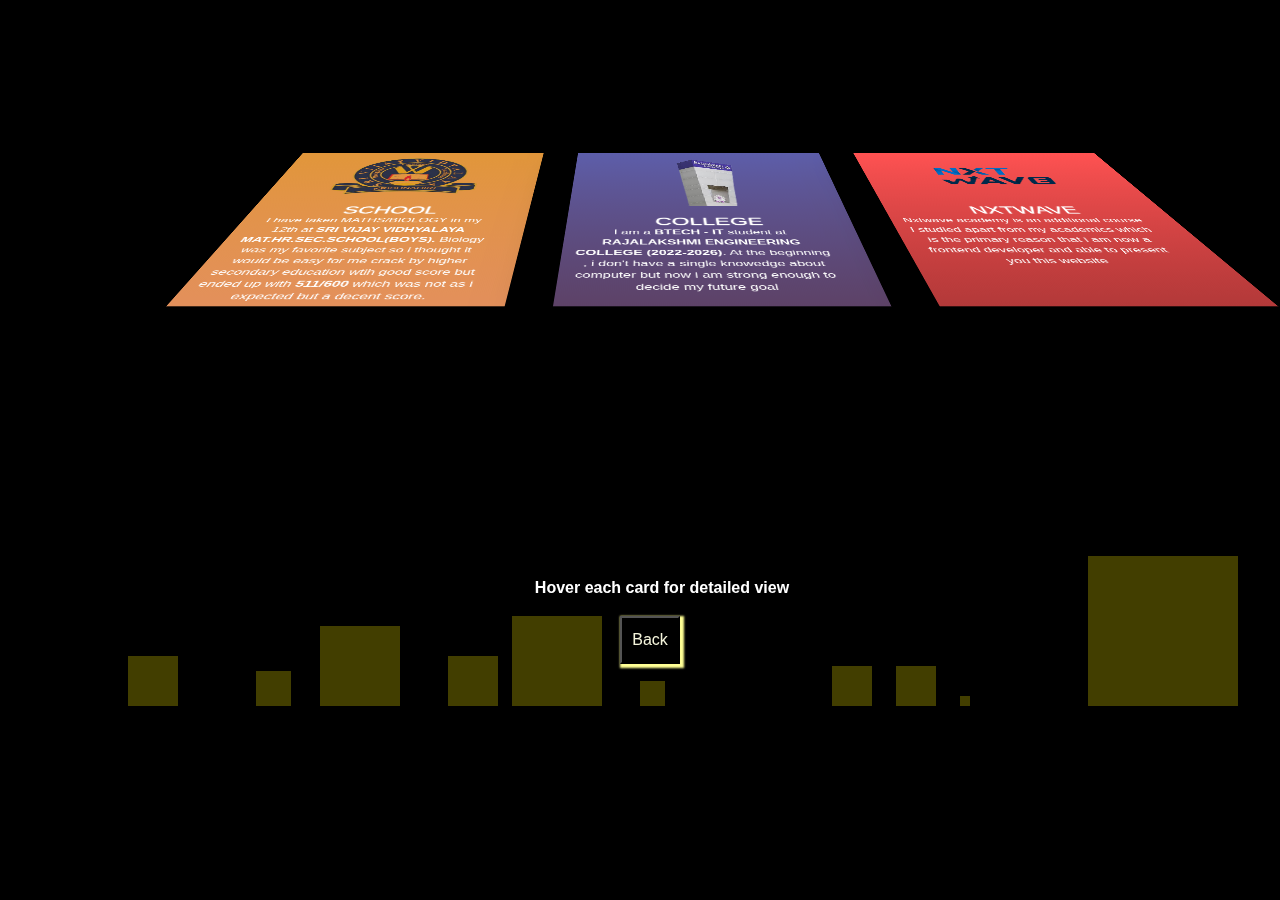
<file: academics.html>
<!DOCTYPE html>
<html lang="en">
<head>
    <meta charset="UTF-8">
    <meta name="viewport" content="width=device-width, initial-scale=1.0">
    <title>ACADEMICS</title>
    <link rel="stylesheet" href="academics.css">
    <link rel="icon" href="pictures/title-logo.png">
    <!-- BOOTSTRAP  -->
    <link rel="stylesheet" href="https://stackpath.bootstrapcdn.com/bootstrap/4.5.2/css/bootstrap.min.css" integrity="sha384-JcKb8q3iqJ61gNV9KGb8thSsNjpSL0n8PARn9HuZOnIxN0hoP+VmmDGMN5t9UJ0Z" crossorigin="anonymous"/>
    <script src="https://code.jquery.com/jquery-3.5.1.slim.min.js" integrity="sha384-DfXdz2htPH0lsSSs5nCTpuj/zy4C+OGpamoFVy38MVBnE+IbbVYUew+OrCXaRkfj" crossorigin="anonymous"></script>
    <script src="https://cdn.jsdelivr.net/npm/popper.js@1.16.1/dist/umd/popper.min.js" integrity="sha384-9/reFTGAW83EW2RDu2S0VKaIzap3H66lZH81PoYlFhbGU+6BZp6G7niu735Sk7lN" crossorigin="anonymous"></script>
    <script src="https://stackpath.bootstrapcdn.com/bootstrap/4.5.2/js/bootstrap.min.js" integrity="sha384-B4gt1jrGC7Jh4AgTPSdUtOBvfO8shuf57BaghqFfPlYxofvL8/KUEfYiJOMMV+rV" crossorigin="anonymous"></script>
    <!-- TAILWIND-CSS  -->
</head>
<body  style=" background-color: black">
        <div class="card1" >
            <img src="pictures/SVVB.png" alt="SVVB">
            <h3>SCHOOL</h3>
            <p>I have taken MATHS/BIOLOGY in my 12th at <b>SRI VIJAY VIDHYALAYA MAT.HR.SEC.SCHOOL(BOYS).</b> Biology was my favorite subject so i thought it would be easy for me crack by higher secondary
                education wtih good score but ended up with <b>511/600 </b>which was not as i expected but a decent score.
            </p>
          </div>
          
          <div class="card2">
            <img src="pictures/REC.png " alt="REC">
            <h3>COLLEGE</h3>
            <p>I am a <b>BTECH - IT</b> student at <b>RAJALAKSHMI ENGINEERING COLLEGE (2022-2026)</b>. At the beginning , i don't have a single knowedge about computer
            but now i am strong enough to decide my future goal</p>
          </div>
          
          <div class="card3">
            <img src="pictures/NXT-WAVE.png" alt="NXTWAVE">
            <h3>NXTWAVE</h3>
            <p>Nxtwave academy is an additional course I studied apart from my academics which is the primary reason that i am now a frontend developer and able to present you this website </p>
          </div>
      <div class="footer">
        <p style="color:white; margin-left:auto;margin-right:auto; font-weight:700; margin-top:50px;">Hover each card for detailed view</p>
       <a href="page1.html"><button class="back-btn">Back</button></a> 
      </div>
    </div>
    <ul class="circles">
        <li></li>
        <li></li>
        <li></li>
        <li></li>
        <li></li>
        <li></li>
        <li></li>
        <li></li>
        <li></li>
        <li></li>
     </ul>
        
</body>
</html>
</file>
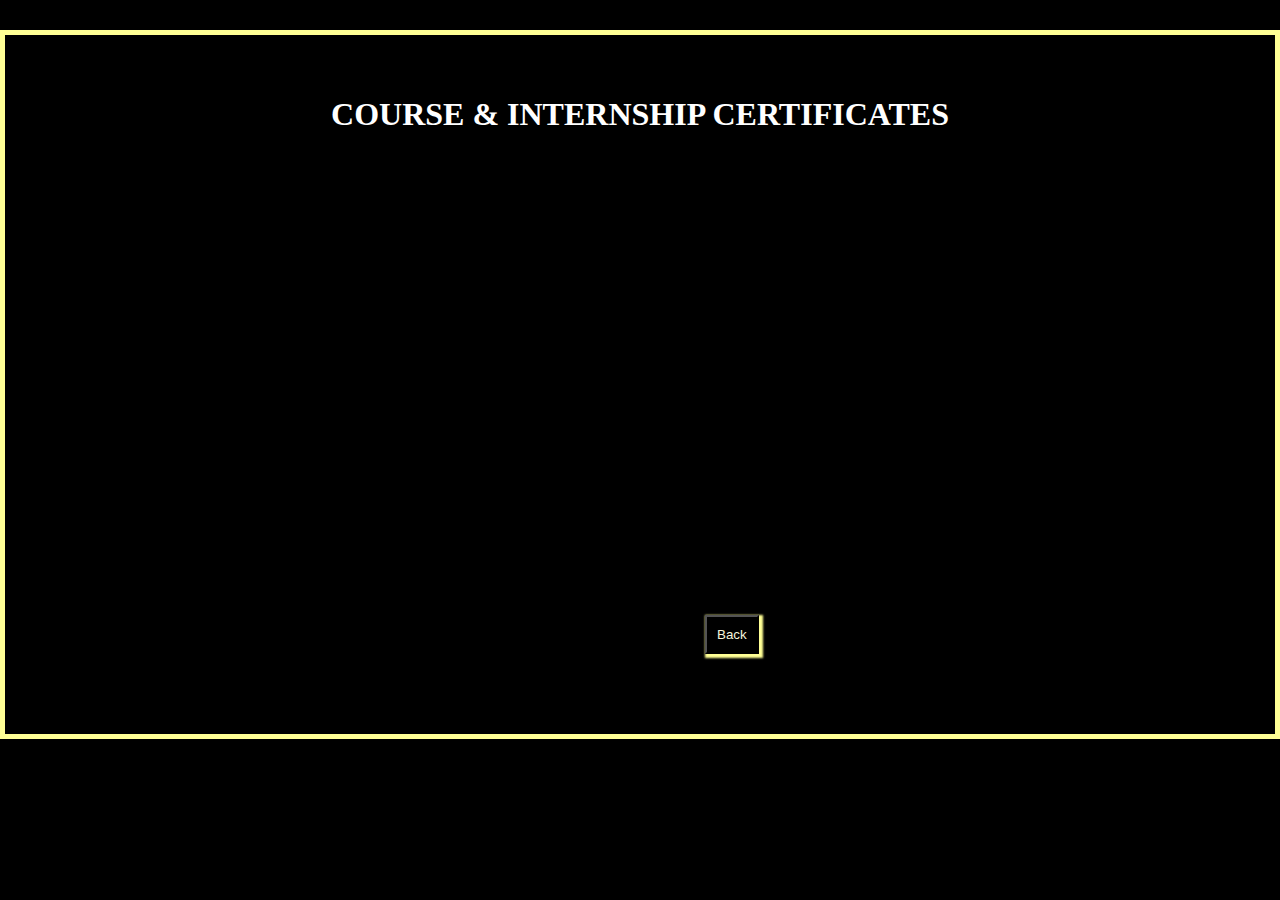
<file: certificates.html>
<!DOCTYPE html>
<html lang="en">

<head>
    <meta charset="UTF-8">
    <meta name="viewport" 
          content="width=device-width, initial-scale=1.0">
    <title>CERTIFICATES</title>
    <link rel="stylesheet" href="certi.css">
    <link rel="icon" href="pictures/title-logo.png">
</head>

<body>
  <h1 style="color:white; text-align:center">COURSE & INTERNSHIP CERTIFICATES</h1>
    <div class="cont">
        <div class="cards">
            <div class="card">
                <img src="pictures/NXTWAVE-STATIC.jpg" alt="">
            </div>
            <div class="card">
              <img src="pictures/NXTWAVE-RESPONSIVE.jpg" alt="">
            </div>
            <div class="card">
              <img src="pictures/XPM-NXTWAVE.jpg" alt="">
            </div>
            <div class="card">
              <img src="pictures/DYNAMIC-NXTWAVE.jpg" alt="">
            </div>
            <div class="card">
              <img src="pictures/DB-NXTWAVE.jpg" alt="">
            </div>
            <div class="card">
              <img src="pictures/JS-ESSENTIAL.jpg" alt="">
            </div>
            <div class="card">
              <img src="pictures/AWS-NXTWAVE.jpg" alt="">
            </div>
            <div class="card">
              <img src="pictures/DA-NXTWAVE.jpg" alt="">
            </div>
            <div class="card">
              <img src="pictures/nxtwave-AI.jpg" alt="">
            </div>
            <div class="card">
              <img src="pictures/FULLSTACK-intern.jpg" alt="">
            </div>
            <div class="card">
              <img src="pictures/ETHICAL-INTERN.jpg" alt="">
            </div>
            <div class="card">
              <img src="pictures/APP-INTERN.jpg" alt="">
            </div>
            <div class="card">
              <img src="pictures/UIUX-Intern.jpg" alt="">
            </div>
           
        </div>
    </div>
        
    <div class="text-center"> <a href="page1.html"><button class="back-btn">Back</button></a> </div>
 
</body>

</html>
</file>
<file: academics.css>
body {
    -webkit-transform: perspective(900px);
    -webkit-transform-style: preserve-3d;
    margin-left:auto;
    margin-right:auto;
  }
  h3{
    font-size:25px;
    font-family: 'Abel', sans-serif;
    color:rgb(255,255,255);
    text-shadow: 0 0 2px rgb(255,255,255);
    transform: translatey(10px);
    font-weight:700;
  }
  
  p{
    font-family: 'Abel', sans-serif;
    color: white;
    text-align:center;
    width:300px;
    transform: translatex(12px);
    margin-top:20px;
  }
  .card1 {
    text-align:center;
    position: absolute;
    left: 150px;
    width: 350px;
    height: 390px;
    margin-top: 10px;
    margin-bottom: 10px;
    background: linear-gradient(rgb(225,150,58),rgb(227,144,91));
    transition:.6s;
    transform: rotatex(75deg) translatey(-200px) translatez(-100px);
    box-shadow: 0px 20px 60px rgba(0,0,0, 0.5);
  }
  .card1:hover{
    transform: rotatex(0deg);
    transform: rotatez(0deg);
    transition:.6s;
    margin-top:120px;
    box-shadow: 0px 0px 20px rgba(0, 0, 0, 0.3);
  }
  .card1 img{
    transform: translateY(15px);
    width:200px;
    height:120px;
    margin-bottom:30px;
  }
  .card2 {
    text-align:center;
    position: absolute;
    left: 550px;
    width: 350px;
    height: 390px;
    margin-top: 10px;
    margin-bottom: 10px;
    background: linear-gradient(rgb(93,94,170),rgb(93,66,103));
    animation: animate 1s linear infinite;
    transition:.6s;
    
    transform: rotatex(75deg) translatey(-200px) translatez(-100px);
    box-shadow: 0px 20px 60px rgba(0, 0, 0, 0.5);
  }
  .card2:hover{
     transform: rotatex(0deg);
    transition:.6s;
    margin-top:120px;
    box-shadow: 0px 0px 20px rgba(0, 0, 0, 0.3);
  }
  .card2 img{
    transform: translateY(15px);
    width:180px;
    height:150px;
    margin-bottom:30px;
  }
  .card3 {
    text-align:center;
    position: absolute;
    left: 950px;
    width: 350px;
    height: 390px;
    margin-top: 10px;
    margin-bottom: 10px;
    background: linear-gradient(#ff5252, #b33939);
    transition:.6s;
    transform: rotatex(75deg) translatey(-200px) translatez(-100px);
    box-shadow: 0px 20px 60px rgba(0, 0, 0, 0.5);
  }
  .card3:hover{
     transform: rotatex(0deg);
    transition:.6s;
    margin-top:120px;
    box-shadow: 0px 0px 20px rgba(0, 0, 0, 0.3);
  }
  .card3 img{
    transform: translateY(15px);
    width:200px;
    height:120px;
    margin-bottom:30px;
  }
  @media screen and (max-width:600px){
    body{
        display:flex;
        flex-direction: row;
    }
    .card1{
        left:5px;
        order:2;
        width:320px;
        top:40px;
        transform: rotatex(65deg) translatey(-200px) translatez(-100px);
    }
    .card2{
        order:1;
        left:25px;
        width:320px;
        top:40px;
        transform: rotatex(65deg) translatey(-200px) translatez(-100px);
    }
    .card3{
        left:45px;
        order:0;
        width:320px;
        top:40px;
        transform: rotatex(65deg) translatey(-200px) translatez(-100px);
    }
    .card1:hover{
        left:20px;
        width:320px;
    }
    .card2:hover{
        left:20px;
        width:320px;
    }
    .card3:hover{
        left:20px;
        width:320px;
    }
  }
  @media screen and (min-width:601px) and (max-width:900px){
    body{
        display:flex;
        flex-direction: row;
    }
    .card1{
        left:30px;
        order:2;
    }
    .card2{
        order:1;
        left:250px;
    }
    .card3{
        left:420px;
        order:0;
    }
    .card3:hover{
        margin-right:150px;
    }
  }

  .footer{
    position: absolute;
    top: 500px;
    margin: 10px;
    width: 100%;
     text-align: center;
  }
  .back-btn{
    background-color: black;
    color:beige;
    padding:10px;
    box-shadow: #FFFF95 2px 2px 2px 2px;
    text-align:center;
    margin-bottom:20px;
  }

  * ANIMATION  */
  .circles{
      position: absolute;
      top: 0;
      left: 0;
      width: 100%;
      height: 100%;
      overflow: hidden;
  }
  
  .circles li{
      position: absolute;
      display: block;
      list-style: none;
      background: rgba(255, 238, 0, 0.257);
      animation: animating 3s linear infinite;
      bottom: -690px;
      
  }
  
  .circles li:nth-child(1){
      left: 25%;
      width: 80px;
      height: 80px;
      animation-delay: 0s;
  }
  
  
  .circles li:nth-child(2){
      left: 10%;
      width: 50px;
      height: 50px;
      animation-delay: 2s;
      animation-duration: 3s;
  }
  
  .circles li:nth-child(3){
      left: 70%;
      width: 40px;
      height: 40px;
      animation-delay: 4s;
  }
  
  .circles li:nth-child(4){
      left: 40%;
      width: 90px;
      height: 90px;
      animation-delay: 0s;
      animation-duration: 5s;
  }
  
  .circles li:nth-child(5){
      left: 65%;
      width: 40px;
      height: 40px;
      animation-delay: 0s;
  }
  
  .circles li:nth-child(6){
      left: 75%;
      width: 10px;
      height: 10px;
      animation-delay: 2s;
  }
  
  .circles li:nth-child(7){
      left: 35%;
      width: 50px;
      height: 50px;
      animation-delay: 5s;
  }
  
  .circles li:nth-child(8){
      left: 50%;
      width: 25px;
      height: 25px;
      animation-delay: 5s;
      animation-duration: 4s;
  }
  
  .circles li:nth-child(9){
      left: 20%;
      width: 35px;
      height: 35px;
      animation-delay: 2s;
      animation-duration: 5s;
  }
  
  .circles li:nth-child(10){
      left: 85%;
      width: 150px;
      height: 150px;
      animation-delay: 0s;
      animation-duration: 6s;
  } 
  @keyframes animating {
  
      0%{
          transform: translateY(0) rotate(0deg);
          opacity: 1;
          border-radius: 0;
      }
  
      100%{
          transform: translateY(-1000px) rotate(720deg);
          opacity: 0;
          border-radius: 90%;
      }
  
  }
</file>
<file: certi.css>
body {
    margin: 30px 0 0 0;
    box-sizing: border-box;
    font-family: Montserrat;
    background: rgb(0,0,0);
    border: #FFFF95 5px solid;
    padding-top:40px;
  }
  
  .cont {
    display: grid;
    place-items: center;
    min-height: 180px;
    -webkit-mask-box-image: -webkit-linear-gradient(
      top, transparent, transparent 0, white 10%, white 80%, transparent 100%);
      padding:100px;

  }
  .cards {
    position: relative;
    display: flex;
    align-items: center;
    justify-content: center;
    flex-direction: column;
  }

  
  .cards .card {
    position: absolute;
    display: grid;
    grid-template-columns: 50px fr;
    gap: 5px;
    opacity: 0;
    height:45vh;
    width:50vw;
    background: #fff;
    max-width: 30rem;
    border-radius: 0.5rem;
    pointer-events: none;
    animation: slideUp 10s infinite;
  }
  .cards .card img{
    height:45vh;
    width:50vw;
    border-radius:0.2rem;
  }
  @media screen and (max-width:600px){
    .cards .card{
        height:40vh;
        width:70vw;
    }
    .cards .card img{
        height:40vh;
        width:70vw;
      }
  }
  .cards .card:nth-child(1) {
    animation-delay: -2s;
  }
  
  .cards .card:nth-child(2) {
    animation-delay: 0s;
  }
  
  .cards .card:nth-child(3) {
    animation-delay: 2s;
  }
  
  .cards .card:nth-child(4) {
    animation-delay: 4s;
  }
  
  .cards .card:nth-child(5) {
    animation-delay: 6s;
  }
  
  .cards .card:nth-child(6) {
    animation-delay: 8s;
  }
  
  .cards .card:nth-child(7) {
    animation-delay: 10s;
  }
  
  .cards .card:nth-child(8) {
    animation-delay: 12s;
  }
  
  .cards .card:nth-child(9) {
    animation-delay: 14s;
  }
  
  .cards .card:nth-child(10) {
    animation-delay: 16s;
  }
  
  .cards .card:nth-child(11) {
    animation-delay: 18s;
  }
  
  .cards .card:nth-child(12) {
    animation-delay: 20s;
  }
  
  .cards .card:nth-child(13) {
    animation-delay: 22s;
    /* Repeat from 1 after the 10th card */
  }
  
  .cards .card:nth-child(14) {
    animation-delay: 24s;
    /* Repeat from 2 after the 11th card */
  }
  
  /* Continue this pattern for more cards */
  
  @keyframes slideUp {
    0% {
      transform: translateY(100%) scale(0.5);
      opacity: 0;
    }
  
    5%,
    20% {
      transform: translateY(100%) scale(0.7);
      opacity: 0.4;
    }
  
    25%,
    40% {
      transform: translateY(0) scale(1);
      opacity: 1;
    }
  
    45%,
    60% {
      transform: translateY(-100%) scale(0.7);
      opacity: 0.4;
    }
  
    65%,
    100% {
      transform: translateY(-100%) scale(0.5);
      opacity: 0;
    }
  }
  .back-btn{
    background-color: black;
    color:beige;
    padding:10px;
    box-shadow: #FFFF95 2px 2px 2px 2px;
    text-align:center;
   
}
@media screen and (max-width:600px) {
    .back-btn{
        margin-left:160px;
        margin-bottom:80px;
        margin-top:80px;
    }
}
@media screen  and (min-width:601px) and (max-width:900px){
    .back-btn{
        margin-left:350px;
        margin-bottom:80px;
        margin-top:80px;
    }
}
@media screen and (min-width:901px){
    .back-btn{
        margin-left:700px;
        margin-bottom:80px;
        margin-top:80px;
    }
}
</file>
